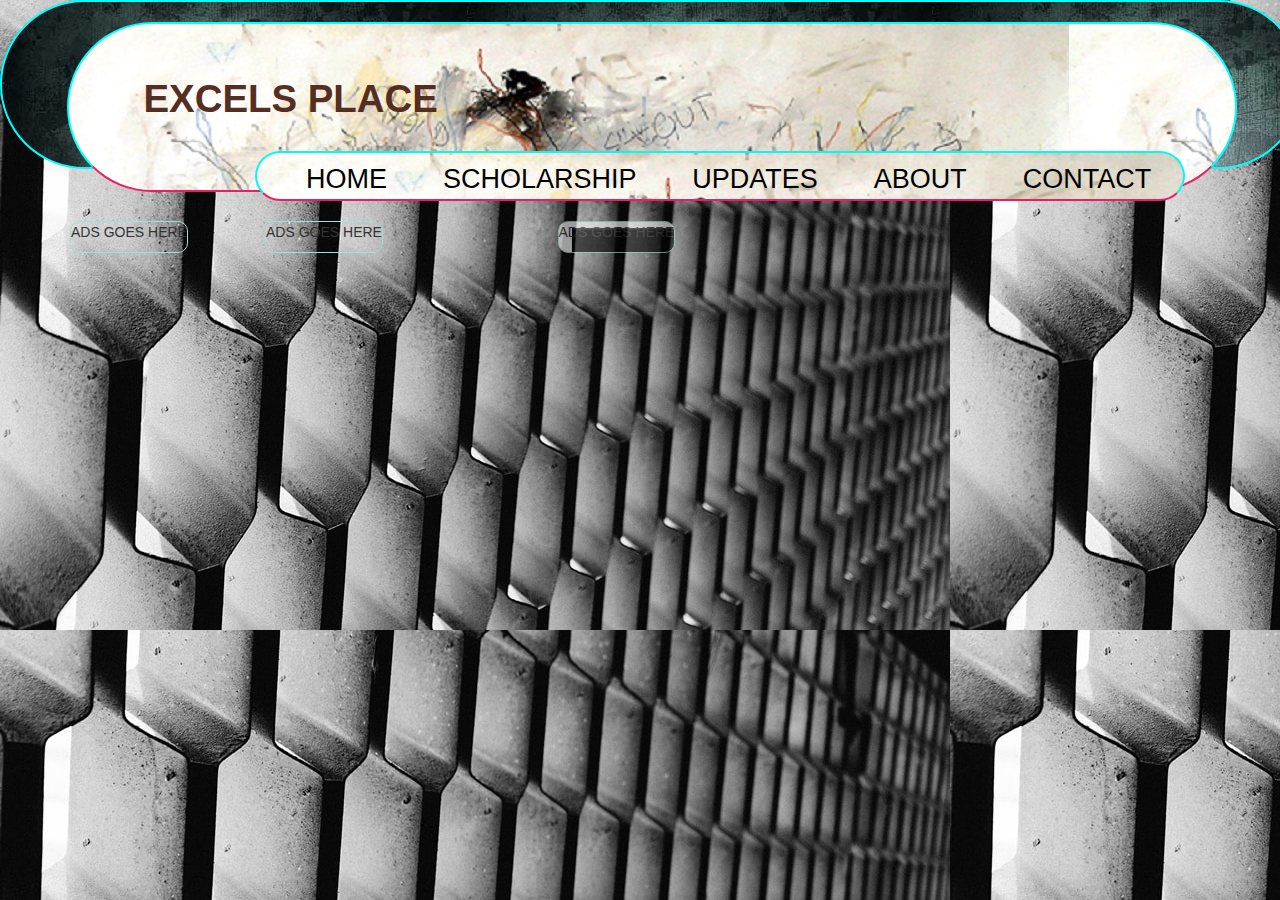
<file: index.html>
<!DOCTYPE html>
<html lang="en">
<head>
	<title>EXCELS PLACE</title>
	<meta charset="utf-8">
	<meta name="viewport" content="width=device-width, initial-scale=1.0">
	<link rel="stylesheet" type="text/css" href="css/bootstrap.min.css">
	<link rel="stylesheet" type="text/css" href="css/style3.css">
	<style type="text/css">
		body {
        background-image: url("images/orig.jpg");
    }
        .jumbotron {
        	background-image: url("images/abstract-art2.jpg");
        }
        div nav.navbar{
        	background-image: url("images/abstract-art2.jpg");
        }
        .header_wrapper{
        	background-image: url("images/background-3.jpg");
        }
        section{
        	background-image: url("images/excels_white.jpg");
        	opacity: 0.6;
        }
	</style>
</head>
<body>
<div id="wrapper">
	<div id="header_wrapper" class="header_wrapper container-fluid">
		<div id="header_1" class="container jumbotron">
			<p class="container header_text">EXCELS PLACE</p>
		</div>
	</div>
	<div class="container-fluid">
		<nav class="navbar">
			<div class="nav navbar-nav">
				<a href="index.html">HOME</a>
				<a href="scholarship.html">SCHOLARSHIP</a>
				<a href="updates.html">UPDATES</a>
				<a href="about.html">ABOUT</a>
				<a href="contact.html">CONTACT</a>
			</div>
		</nav>	
	</div>
	<div class="container">
		<div class="row">
			<div class="col-sm-2">
				<aside>
					<p>ADS GOES HERE</p>
				</aside>
			</div>
			<div class="col-sm-3">
				<aside>
					<p>ADS GOES HERE</p>
				</aside>
			</div>
			<div class="col-sm-7">
				<section>
					<p>ADS GOES HERE</p>
				</section>
			</div>
		</div>
	</div>
</div>	
</body>
</html>
</file>
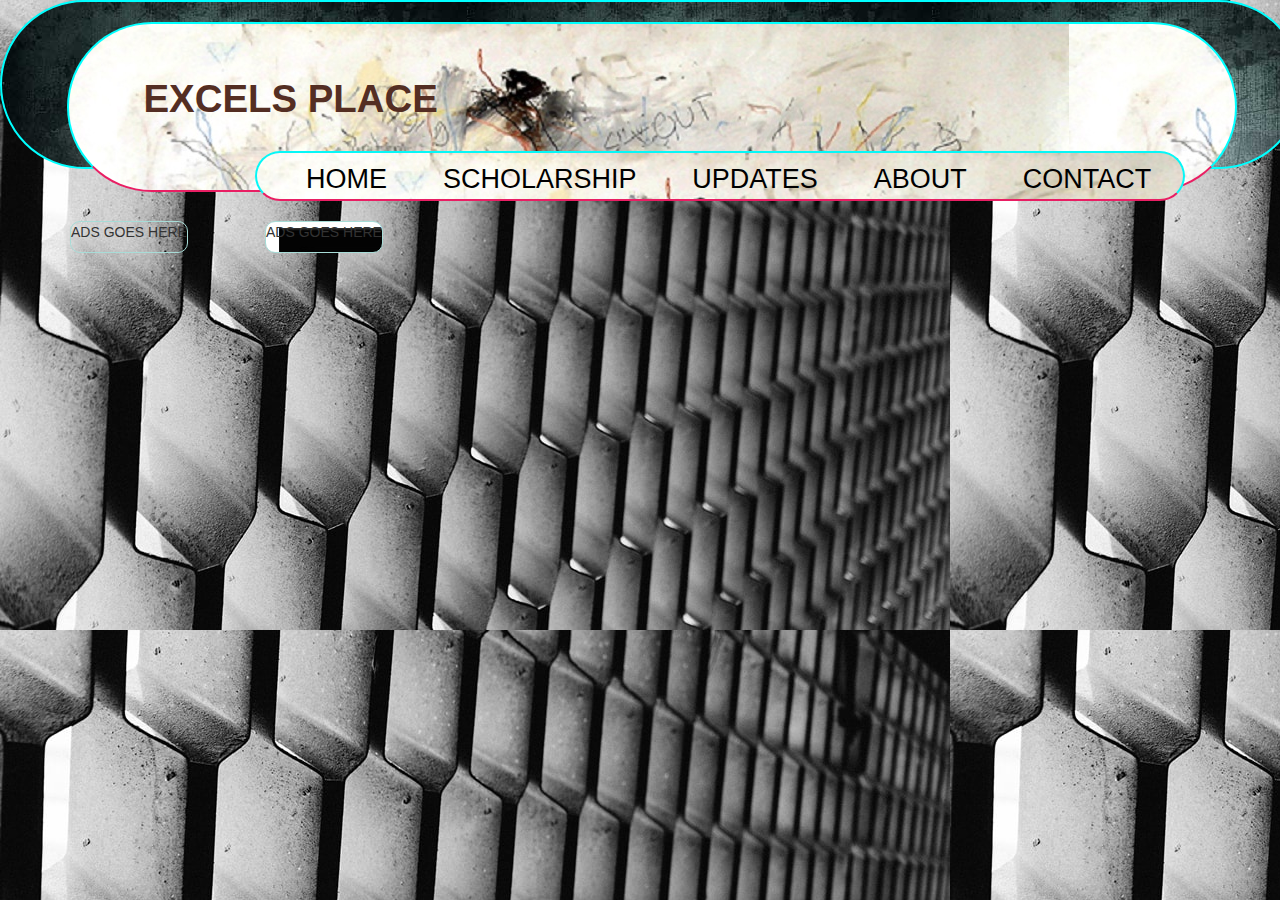
<file: about.html>
<!DOCTYPE html>
<html lang="en">
<head>
	<title>scholarship</title>
	<meta charset="utf-8">
	<meta name="viewport" content="width=device-width, initial-scale=1.0">
	<link rel="stylesheet" type="text/css" href="css/bootstrap.min.css">
	<link rel="stylesheet" type="text/css" href="css/style3.css">
	<style type="text/css">
		body {
        background-image: url("images/orig.jpg");
    }
        .jumbotron {
        	background-image: url("images/abstract-art2.jpg");
        }
        div nav.navbar{
        	background-image: url("images/abstract-art2.jpg");
        }
        .header_wrapper{
        	background-image: url("images/background-3.jpg");
        }
        section{
        	background-image: url("images/excels_white.jpg");
        }
	</style>
</head>
<body>
<div id="wrapper">
	<div id="header_wrapper" class="header_wrapper container-fluid">
		<div id="header_1" class="container jumbotron">
			<p class="container header_text">EXCELS PLACE</p>
		</div>
	</div>
	<div class="container-fluid">
		<nav class="navbar">
			<div class="nav navbar-nav">
				<a href="index.html">HOME</a>
				<a href="scholarship.html">SCHOLARSHIP</a>
				<a href="updates.html">UPDATES</a>
				<a href="about.html">ABOUT</a>
				<a href="contact.html">CONTACT</a>
			</div>
		</nav>	
	</div>
	<div class="container">
		<div class="row">
			<div class="col-sm-2">
				<aside>
					<p>ADS GOES HERE</p>
				</aside>
			</div>
			<div class="col-sm-10">
				<section>
					<p>ADS GOES HERE</p>
				</section>
			</div>
		</div>
	</div>
</div>	
</body>
</file>
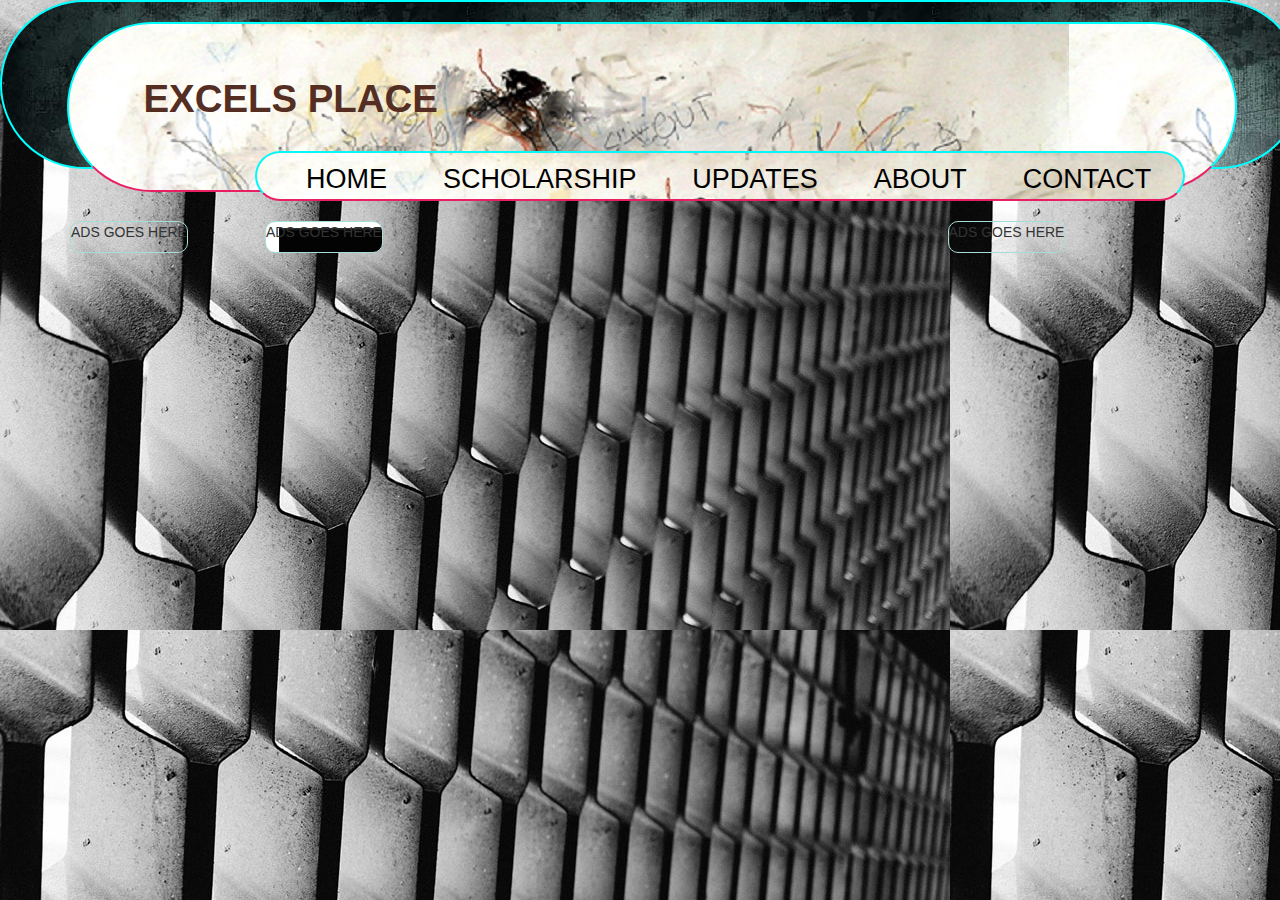
<file: scholarship.html>
<!DOCTYPE html>
<html lang="en">
<head>
	<title>scholarship</title>
	<meta charset="utf-8">
	<meta name="viewport" content="width=device-width, initial-scale=1.0">
	<link rel="stylesheet" type="text/css" href="css/bootstrap.min.css">
	<link rel="stylesheet" type="text/css" href="css/style3.css">
	<style type="text/css">
		body {
        background-image: url("images/orig.jpg");
    }
        .jumbotron {
        	background-image: url("images/abstract-art2.jpg");
        }
        div nav.navbar{
        	background-image: url("images/abstract-art2.jpg");
        }
        .header_wrapper{
        	background-image: url("images/background-3.jpg");
        }
        section{
        	background-image: url("images/excels_white.jpg");
        }
	</style>
</head>
<body>
<div id="wrapper">
	<div id="header_wrapper" class="header_wrapper container-fluid">
		<div id="header_1" class="container jumbotron">
			<p class="container header_text">EXCELS PLACE</p>
		</div>
	</div>
	<div class="container-fluid">
		<nav class="navbar">
			<div class="nav navbar-nav">
				<a href="index.html">HOME</a>
				<a href="scholarship.html">SCHOLARSHIP</a>
				<a href="updates.html">UPDATES</a>
				<a href="about.html">ABOUT</a>
				<a href="contact.html">CONTACT</a>
			</div>
		</nav>	
	</div>
	<div class="container">
		<div class="row">
			<div class="col-sm-2">
				<aside>
					<p>ADS GOES HERE</p>
				</aside>
			</div>
			<div class="col-sm-7">
				<section>
					<p>ADS GOES HERE</p>
				</section>
			</div>
			<div class="col-sm-3">
				<aside>
					<p>ADS GOES HERE</p>
				</aside>
			</div>
		</div>
	</div>
</div>	
</body>
</file>
<file: css/style3.css>
/*****************header section*********************/
#header_1.jumbotron {
	border: 2px solid;  
	border-color: cyan;
    padding-top: 48px;
    padding-bottom: 48px;
    margin-top: 20px;
    border-bottom-color: #E91E63;
    border-radius: 87px;
    
}
.navbar {
    border-radius: 30px;
 }
.header_wrapper{
	border: 2px solid;  
	border-color: cyan;  
    border-radius: 87px;    
    background-color: darkcyan;
	width: 1303px;
    height: 169px;
}
/*#header_wrapper:hover{
	background-color: navajowhite;
	width: 1203px;
    height: 169px;
}*/
p.header_text{
	font-size: 3vw;
	font-weight: bold;
	color:#542e23;
}
/******************header navigation section************/
nav.navbar{
	margin-left: 240px;
	margin-top: -18px;
	width: fit-content;
    padding-left: 29px;
    padding-top: 7px;
    border: 2px solid;
    border-color: #06f7f7;
    border-bottom-color: #E91E63;
}
.nav a{
	color: black;
	font-size: 27px;
	font-weight: 50%;
	padding: 10px 32px 10px 20px;
	text-decoration: none;

}
.nav a:hover{
	color: #607d8b;
}
/********************body starts here*****************/
.intro{
	border: 1px solid;
}
#intro_row{
	padding: 10px;
}
aside{
	width: fit-content;
	height: fit-content;
	border: 1px solid;
	border-color: #a7dcd7;
	border-radius: 10px;
}
section{
	width: fit-content;
	height: fit-content;
	border: 1px solid;
	border-color: #a7dcd7;
	border-radius: 10px;
}
</file>
